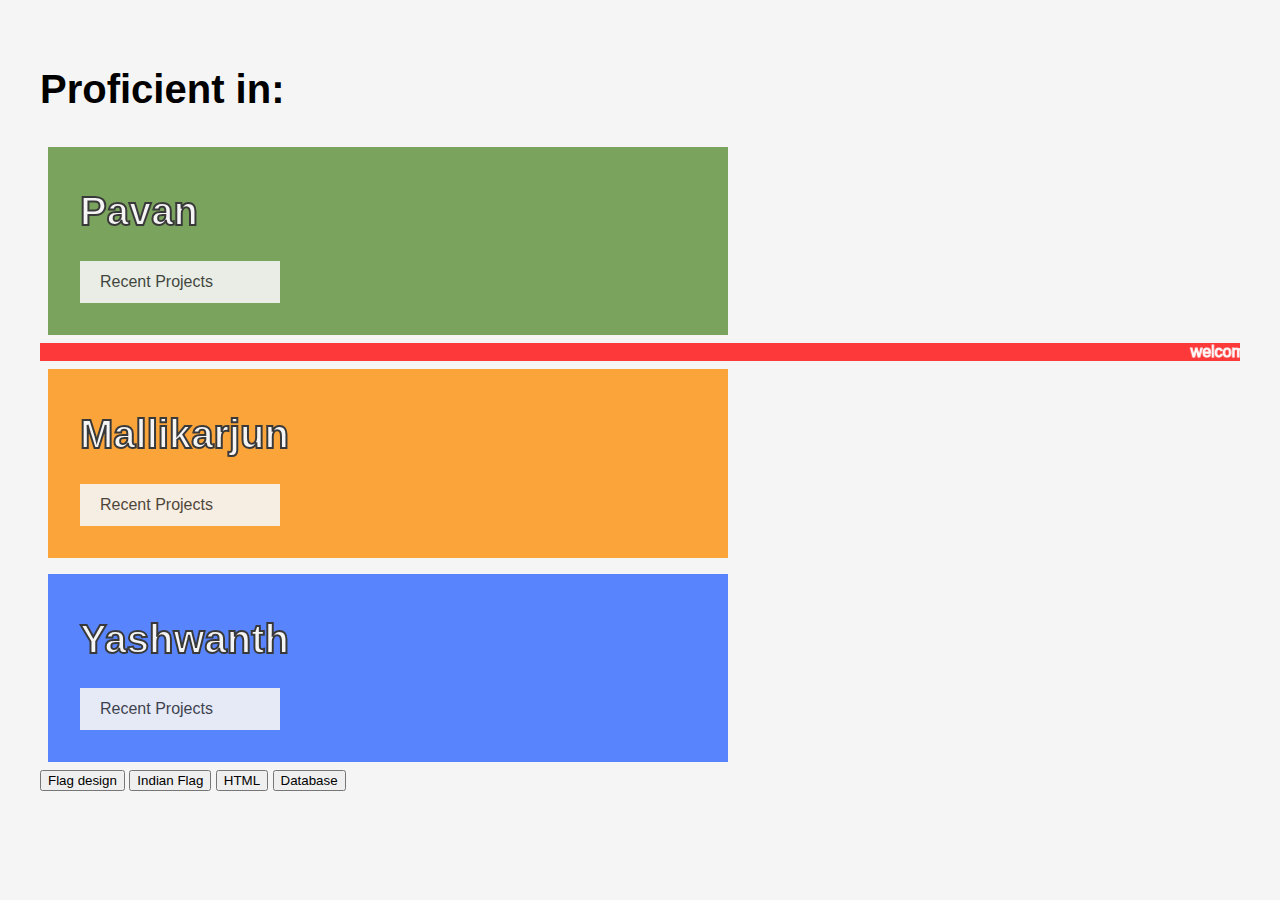
<file: ui/index.html>
<!DOCTYPE html>
<html>
<head>
    <link rel="stylesheet" type="text/css" href="/ui/style.css" >
   <meta name="viewport" content="width=device-width, initial-scale=1"/>
</head>

<body>
    
    
        <div>
        <p style="background-color:green;width:100px;" to be completed>    
        </div>


        <h1>Proficient in:</h1>
        <div class='skillset'>
        <div class='skill-html'>
        <div class='stroke'> <h1>Pavan</h1></div>
        <p class='description'>
        <div class='projects-button' id='rp'>Recent Projects</div>
        <ul class='projects'>
        <li>p1</li>
        <li>p2</li>
        </ul>
        </div>
        <marquee direction="top" style="background-color:red;-webkit-text-stroke-width: 1px;
   -webkit-text-stroke-color:white;-webkit-text-fill-color: white;">  welcome all to my page  </marquee>
        <div class='skill-js'>
        <div class='stroke'> <h1>Mallikarjun</h1></div>
        <p class='description'>
        <div class='projects-button'>Recent Projects</div>
        <ul class='projects'>
        <li>r1</li>
        <li>r2</li>
        </ul>  
        </div>

        <div class='skill-jquery'>
        <div class='stroke'> <h1>Yashwanth</h1> </div>
        <p class='description'>
        <div class='projects-button'>Recent Projects</div>
        <ul class='projects'>
        <li>y1</li>
        <li>y2</li>
        </ul>                                   
        </div>
    </div>
    
    <button id="pavan" value="/flag">Flag design</button>
    <button id="Raja" value="/pole">Indian Flag</button>
    <button id="yash" value="/html1">HTML</button>
    <button id="yash" value="/test-db">Database</button>
    
<script src='https://code.jquery.com/jquery-3.1.0.min.js'></script>
<script src='/ui/main.js'></script>
</body>

</html>
</file>
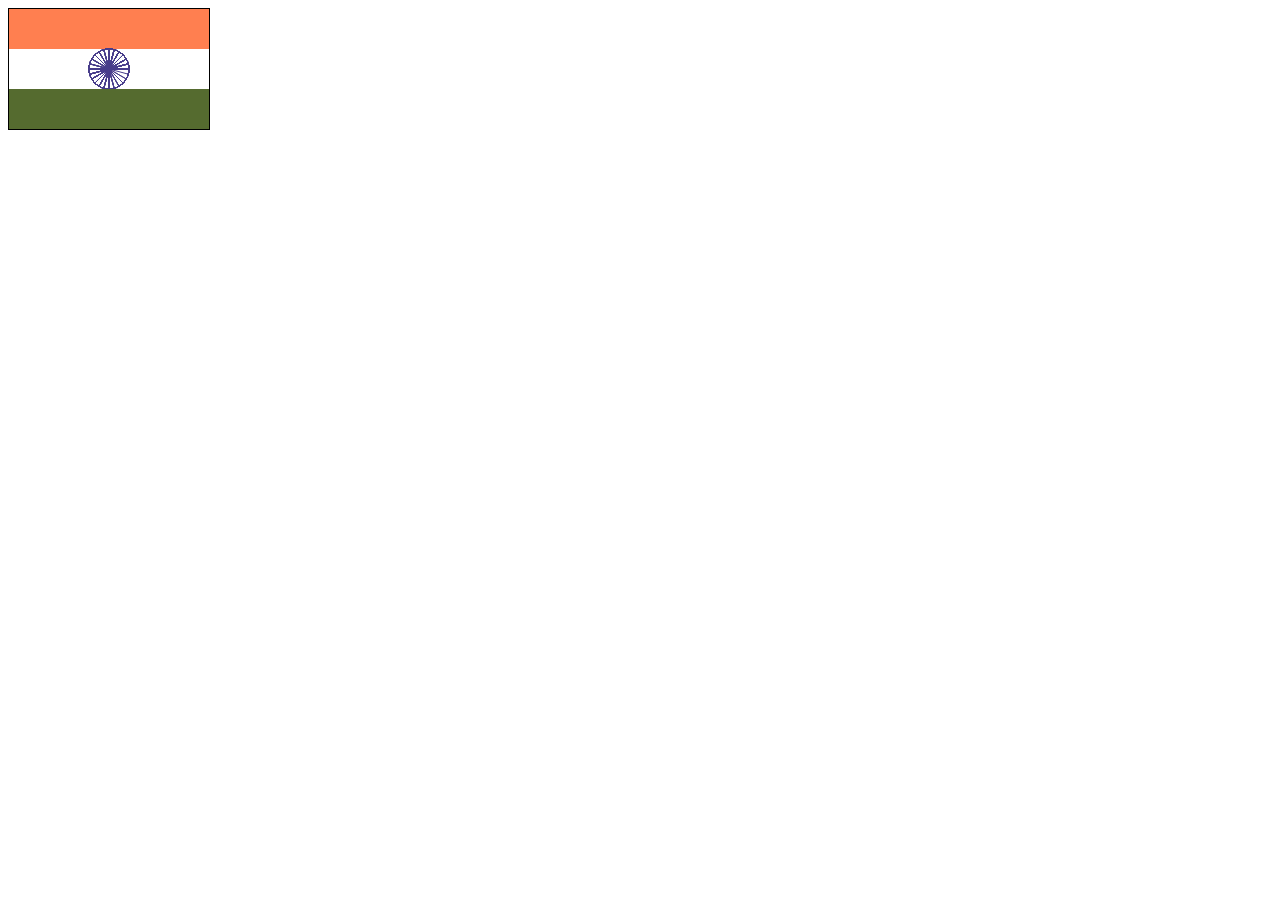
<file: ui/flag.html>
<html>
<body>

<canvas id="myCanvas" width="200" height="120"
style="border:1px solid #000000;">
</canvas>

<div class='flag'>
<script>
var canvas = document.getElementById("myCanvas");
var ctx = canvas.getContext("2d");


ctx.fillStyle = "#FF7F50";
ctx.fillRect(0,0,200,40);

ctx.beginPath();
ctx.arc(100,60,20,0,360);
ctx.stroke();


ctx.moveTo(80,60);
ctx.lineTo(120,60);
ctx.stroke();

ctx.moveTo(100,40);
ctx.lineTo(100,80);
ctx.stroke();

ctx.moveTo(100,60);
ctx.lineTo((100+(20*Math.cos(Math.PI/12))),(60-(20*Math.sin(Math.PI/12))));
ctx.strokeStyle = '#483D8B';
ctx.stroke();

ctx.moveTo(100,60);
ctx.lineTo((100+(20*Math.cos(Math.PI/6))),(60-(20*Math.sin(Math.PI/6))));
ctx.stroke();

ctx.moveTo(100,60);
ctx.lineTo((100+(20*Math.cos(Math.PI/4))),(60-(20*Math.sin(Math.PI/4))));
ctx.stroke();

ctx.moveTo(100,60);
ctx.lineTo((100+(20*Math.cos(Math.PI/3))),(60-(20*Math.sin(Math.PI/3))));
ctx.stroke();


ctx.moveTo(100,60);
ctx.lineTo((100+(20*Math.cos((Math.PI*5)/12))),(60-(20*Math.sin((Math.PI*5)/12))));
ctx.stroke();


ctx.moveTo(100,60);
ctx.lineTo((100-(20*Math.sin((Math.PI*7)/12))),(60-(20*Math.cos((Math.PI*7)/12))));
ctx.stroke();

ctx.moveTo(100,60);
ctx.lineTo((100-(20*Math.sin((Math.PI*8)/12))),(60-(20*Math.cos((Math.PI*8)/12))));
ctx.stroke();

ctx.moveTo(100,60);
ctx.lineTo((100-(20*Math.sin((Math.PI*9)/12))),(60-(20*Math.cos((Math.PI*9)/12))));
ctx.stroke();

ctx.moveTo(100,60);
ctx.lineTo((100-(20*Math.sin((Math.PI*10)/12))),(60-(20*Math.cos((Math.PI*10)/12))));
ctx.stroke();

ctx.moveTo(100,60);
ctx.lineTo((100-(20*Math.sin((Math.PI*11)/12))),(60-(20*Math.cos((Math.PI*11)/12))));
ctx.stroke();

ctx.moveTo(100,60);
ctx.lineTo((100-(20*Math.sin((Math.PI)/12))),(60-(20*Math.cos((Math.PI)/12))));
ctx.stroke();

ctx.moveTo(100,60);
ctx.lineTo((100-(20*Math.sin((Math.PI*2)/12))),(60-(20*Math.cos((Math.PI*2)/12))));
ctx.stroke();

ctx.moveTo(100,60);
ctx.lineTo((100-(20*Math.sin((Math.PI*3)/12))),(60-(20*Math.cos((Math.PI*3)/12))));
ctx.stroke();

ctx.moveTo(100,60);
ctx.lineTo((100-(20*Math.sin((Math.PI*4)/12))),(60-(20*Math.cos((Math.PI*4)/12))));
ctx.stroke();

ctx.moveTo(100,60);
ctx.lineTo((100-(20*Math.sin((Math.PI*5)/12))),(60-(20*Math.cos((Math.PI*5)/12))));
ctx.stroke();

ctx.moveTo(100,60);
ctx.lineTo((100+(20*Math.sin((Math.PI)/12))),(60+(20*Math.cos((Math.PI)/12))));
ctx.stroke();

ctx.moveTo(100,60);
ctx.lineTo((100+(20*Math.sin((Math.PI*2)/12))),(60+(20*Math.cos((Math.PI*2)/12))));
ctx.stroke();

ctx.moveTo(100,60);
ctx.lineTo((100+(20*Math.sin((Math.PI*3)/12))),(60+(20*Math.cos((Math.PI*3)/12))));
ctx.stroke();

ctx.moveTo(100,60);
ctx.lineTo((100+(20*Math.sin((Math.PI*4)/12))),(60+(20*Math.cos((Math.PI*4)/12))));
ctx.stroke();

ctx.moveTo(100,60);
ctx.lineTo((100+(20*Math.sin((Math.PI*5)/12))),(60+(20*Math.cos((Math.PI*5)/12))));
ctx.stroke();

ctx.fillStyle = "#556B2F";
ctx.fillRect(0,80,200,120);
</script>
</div>

</body>
</html>
</file>
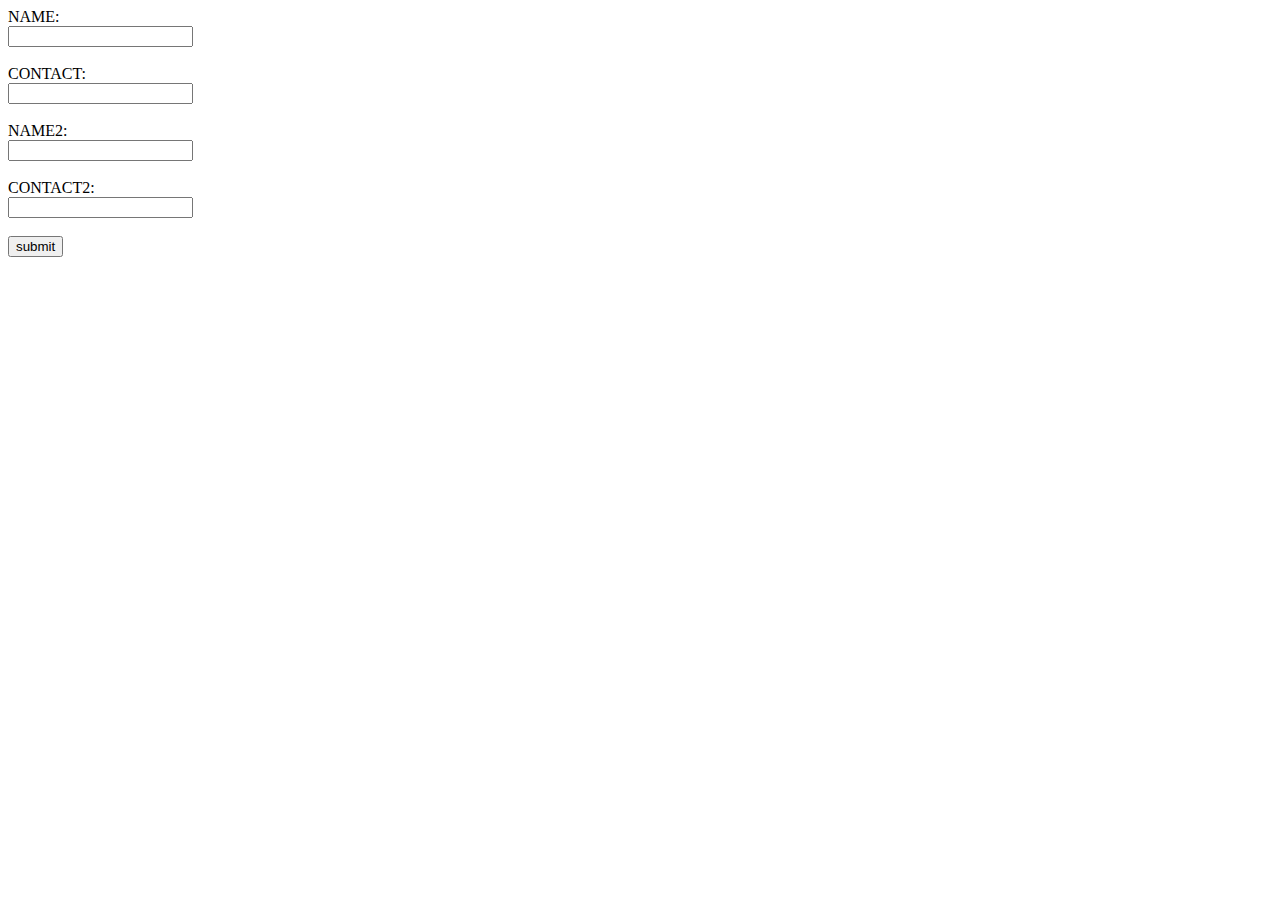
<file: ui/FormsEg.html>
<!doctype html>
<html>
<head>
<title> forms </title>
</head>   
<body>

<form action="/action_page.php">
    
NAME:  <br> <input type="text" name="NAME"><br><br>
CONTACT:<br><input type="text" name="CONTACT"><br><br>
NAME2:  <br> <input type="text" name="NAME2"><br><br>
CONTACT2:<br><input type="text" name="CONTACT2"><br><br>
<input type="submit" value="submit">

</form>

</body>
</html>
</file>
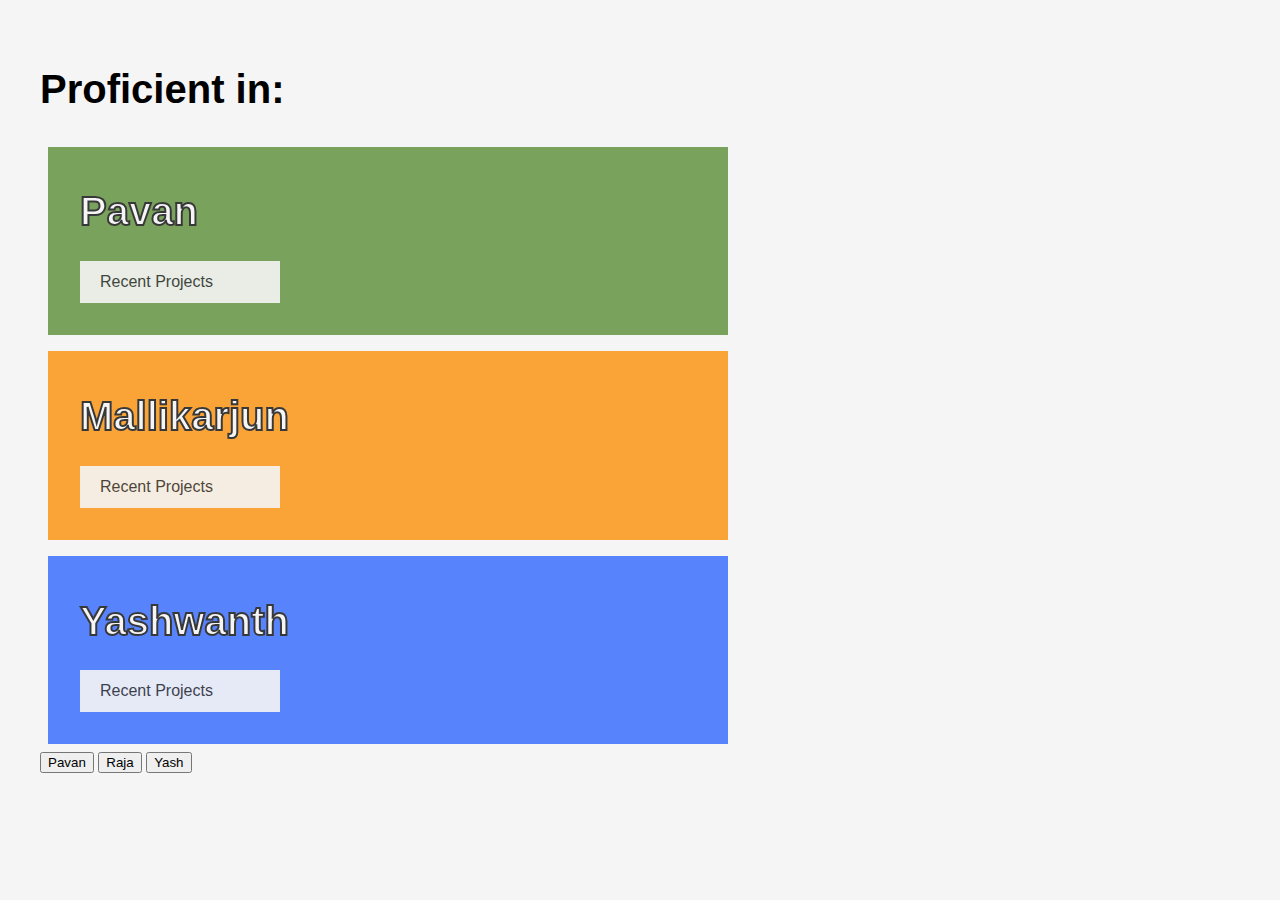
<file: ui/index2.html>
<!DOCTYPE html>
<html>
<head>
  <!--<link rel='stylesheet' type='text/css' href='css/style2.css'>-->
  <link rel="stylesheet" type="text/css" href="/ui/style2.css" >
   <meta name="viewport" content="width=device-width, initial-scale=1"/>
</head>

<body>


        <h1>Proficient in:</h1>
    <div class='skillset'>
        <div class='skill-html'>
        <div class='stroke'> <h1>Pavan</h1></div>
        <p class='description'>
        <div class='projects-button' id='rp'>Recent Projects</div>
        <ul class='projects'>
        <li>p1</li>
        <li>p2</li>
        </ul>
        </div>

        <div class='skill-js'>
        <div class='stroke'> <h1>Mallikarjun</h1></div>
        <p class='description'>
        <div class='projects-button'>Recent Projects</div>
        <ul class='projects'>
        <li>r1</li>
        <li>r2</li>
        </ul>  
        </div>

        <div class='skill-jquery'>
        <div class='stroke'> <h1>Yashwanth</h1> </div>
        <p class='description'>
        <div class='projects-button'>Recent Projects</div>
        <ul class='projects'>
        <li>y1</li>
        <li>y2</li>
        </ul>                                   
        </div>
    </div>
    
    <button id="pavan" value="/pavan" >Pavan</button>
    <button id="Raja" value="/raja" >Raja</button>
    <button id="yash" value="/yash" >Yash</button>
    
<script src='https://code.jquery.com/jquery-3.1.0.min.js'></script>
<script src='/ui/main.js'></script>
</body>

</html>
</file>
<file: ui/style.css>
body {
  font-family: Helvetica;
  padding: 2em;
  background-color: whitesmoke;
}

h1 {
  font-size: 2.5em;
}


.img{
    
    margin:75px;
    
    padding-top:10px;
    
    
}
.skillset {
  display: flex;
  justify-content: space-between;
  flex-wrap: wrap;
}

.skill-html {
  background-color: #558b2f;
}

.skill-js {
  background-color: #fb8c00;
}

.skill-jquery {
  background-color: #2962ff;
}

.skill-html,
.skill-js,
.skill-jquery {
  width: 50%;
  padding: 1em 3em 2em 2em;
  margin: 0.5em;
  color: whitesmoke;
}
.stroke {
  -webkit-text-stroke: 2px black;
}

.projects-button {
  padding: 0.75em 1.25em;
  background-color: whitesmoke;
  opacity: 0.9;
  width: 10em;
  color: black;
}

.mark{
    color: red;
    background-color:whitesmoke;
   
}
ul {
  list-style: none;
  padding: 0;
}

.projects {
  margin: 1em 0;
}

.active {
  background-color: #333333;
  color: whitesmoke;
}
</file>
<file: ui/style2.css>
body {
  font-family: Helvetica;
  padding: 2em;
  background-color: whitesmoke;
}

h1 {
  font-size: 2.5em;
}


.img{
    
    margin:75px;
    
    padding-top:10px;
    
    
}
.skillset {
  display: flex;
  justify-content: space-between;
  flex-wrap: wrap;
}

.skill-html {
  background-color: #558b2f;
}

.skill-js {
  background-color: #fb8c00;
}

.skill-jquery {
  background-color: #2962ff;
}

.skill-html,
.skill-js,
.skill-jquery {
  width: 50%;
  padding: 1em 3em 2em 2em;
  margin: 0.5em;
  color: whitesmoke;
}
.stroke {
  -webkit-text-stroke: 2px black;
}
.projects-button {
  padding: 0.75em 1.25em;
  background-color: whitesmoke;
  opacity: 0.9;
  width: 10em;
  color: black;
}


ul {
  list-style: none;
  padding: 0;
}

.projects {
  margin: 1em 0;
}

.active {
  background-color: #333333;
  color: whitesmoke;
}
</file>
